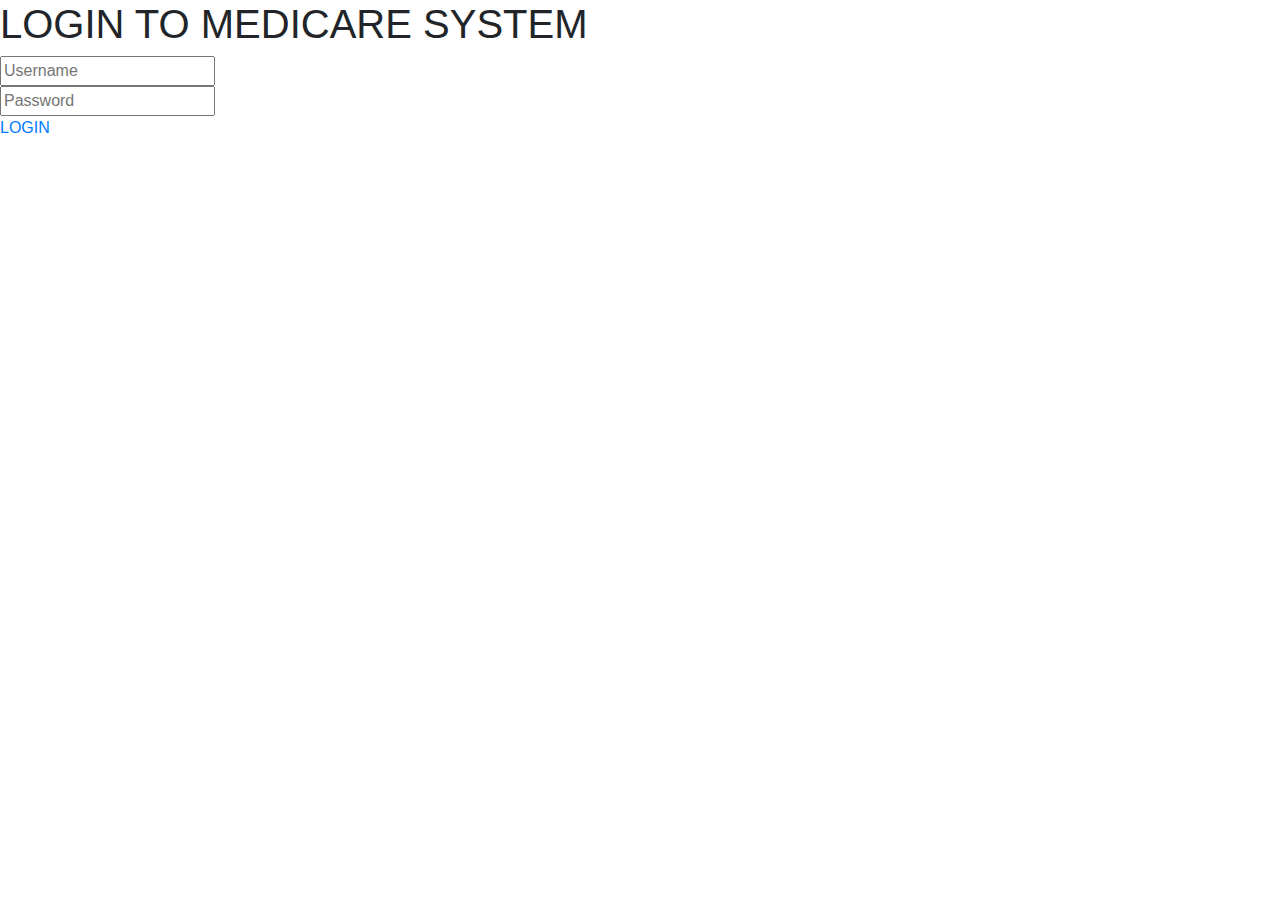
<file: login.html>
<!DOCTYPE html>
<html>
  <head>
    <link href="css/bootstrap.css" rel="stylesheet" type="text/css">
<link href="css/styles.css" rel="stylesheet" type="text/css">
    <title>MEDICARE SYSTEM</title>
  </head>
  <body>

<div class="login-box">
  <h1>LOGIN TO MEDICARE SYSTEM</h1>
  <div class="textbox">
    <i class="fas fa-user"></i>
    <input type="text" placeholder="Username">
  </div>

  <div class="textbox">
    <i class="fas fa-lock"></i>
    <input type="password" placeholder="Password">
  </div>
<a href="file:///home/david/Documents/medi-care/index.html">LOGIN</a>
</div>
  </body>
</html>
</file>
<file: css/styles.css>
img{
  float: right;
}
.jumbotron{
  background-color:#1D3639;
  background-size: contain;
  color: #7507C2;

}
/* Add a black background color to the top navigation */
.topnav {
  background-color: #2190B0;
  overflow: hidden;
}

/* Style the links inside the navigation bar */
.topnav a {
  float: left;
  color: #f2f2f2;
  text-align: center;
  padding: 14px 16px;
  text-decoration: none;
  font-size: 17px;
}

/* Change the color of links on hover */
.topnav a:hover {
  background-color: #B60CED;
  color: black;
}

/* Add a color to the active/current link */
.topnav a.active {
  background-color: #B60CED;
  color: white;
}
.card{
}

#koko{
  align; center;
}
</file>
